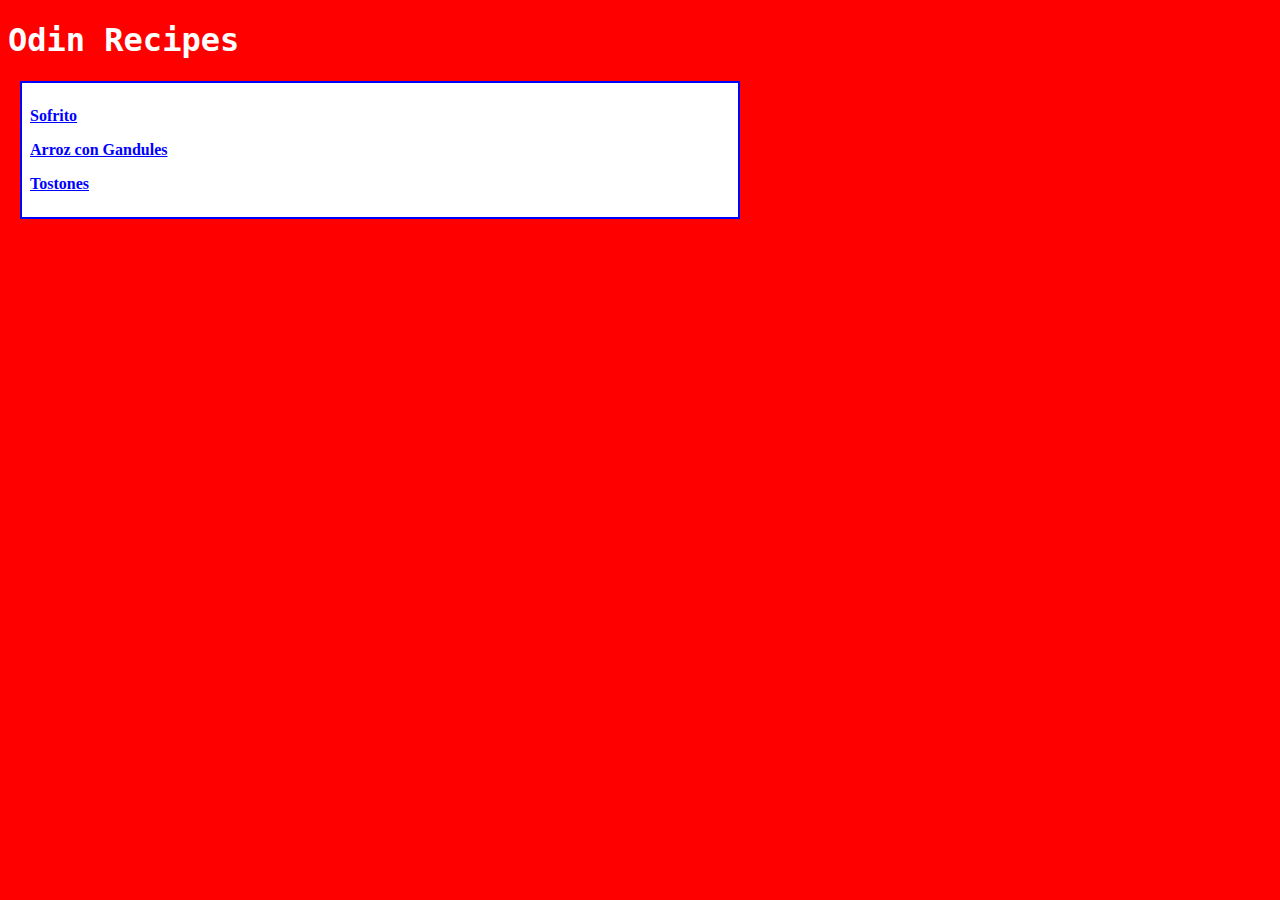
<file: index.html>
<!DOCTYPE html>
<html lang="en">
    <head>
        <meta charset="UTF-8">
        <link rel="stylesheet" href="styles.css">
        <title>Odin Recipes</title>
    </head>

    <body>
        <h1>Odin Recipes</h1>
        <div class="card">
            <p><a href="recipes/sofrito.html">Sofrito</a></p>
            <p><a href="recipes/arroz-con-gandules.html">Arroz con Gandules</a></p>
            <p><a href="recipes/tostones.html">Tostones</a></p>
        </div>
    </body>
</html>
</file>
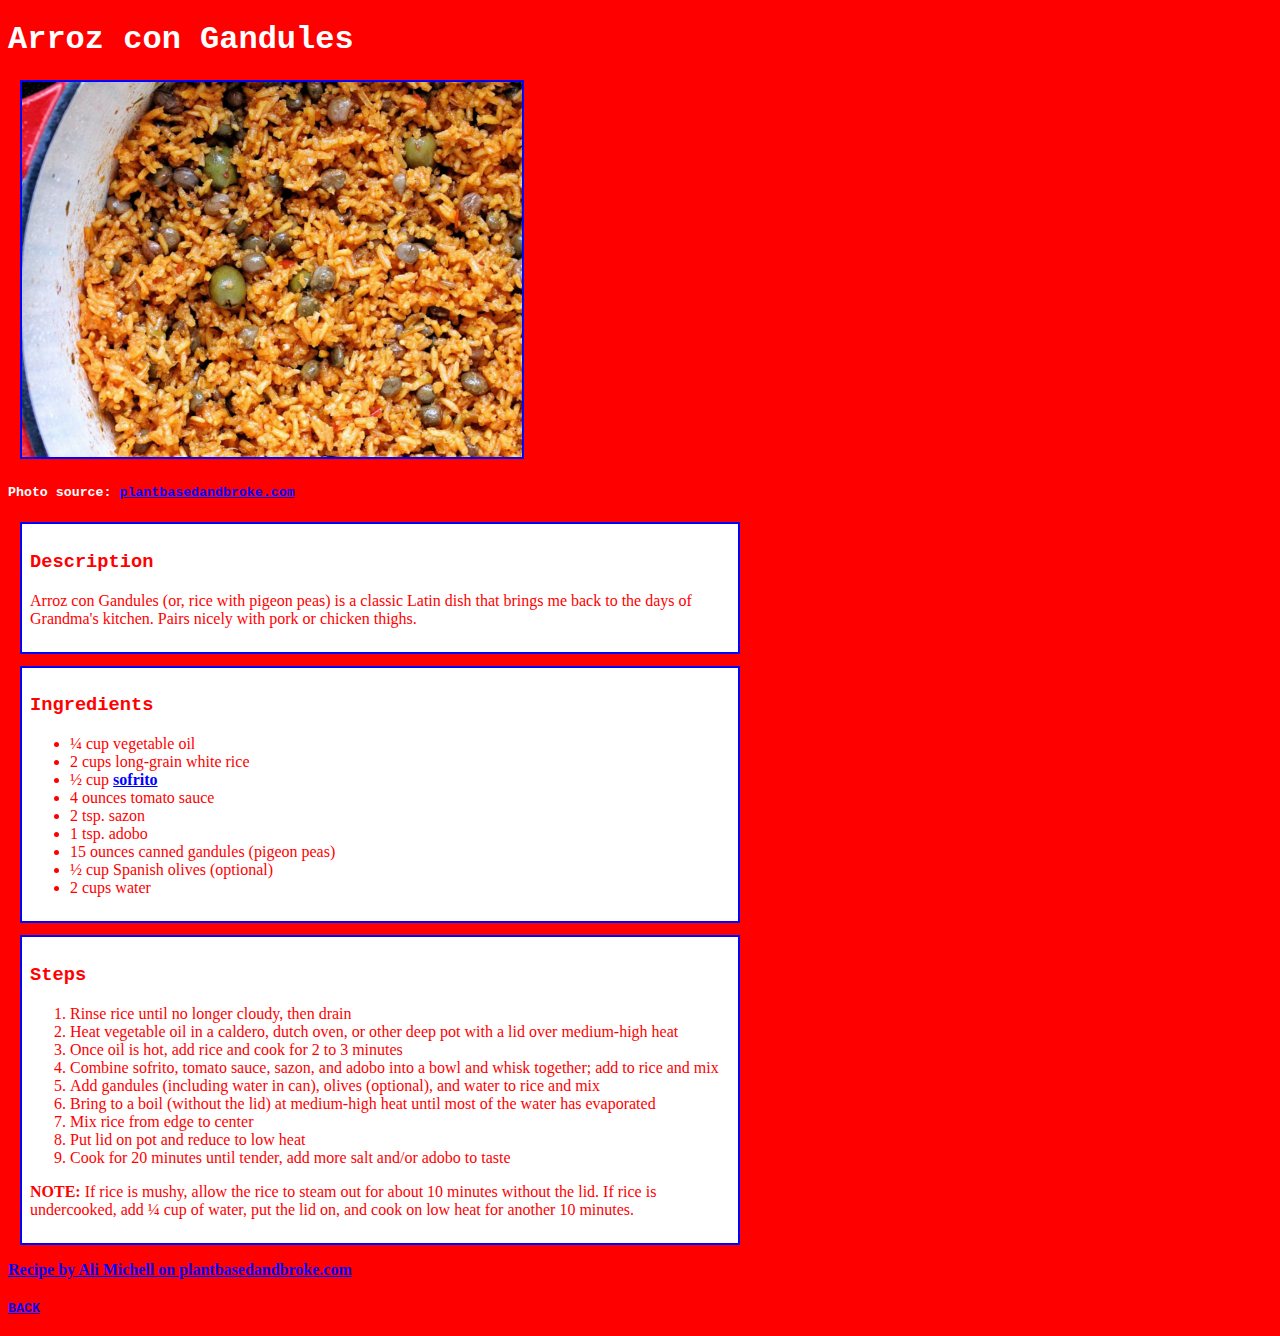
<file: recipes/arroz-con-gandules.html>
<!DOCTYPE html>
<html lang="en">
    <head>
        <meta charset="UTF-8">
        <link rel="stylesheet" href="../styles.css">
        <title>Arroz con Gandules Recipe</title>
    </head>

    <body>
        <h1>Arroz con Gandules</h1>
        <img src="../img/arroz-con-gandules.jpg" alt="A pot of cooked arroz con gandules." width="500">
        <h5>Photo source: <a href="https://plantbasedandbroke.com/puerto-rican-yellow-rice-with-pigeon-peas-arroz-con-gandules/" rel="noopener noreferrer">plantbasedandbroke.com</a></h5>

        <div class="card">
            <h3>Description</h3>
            <p>Arroz con Gandules (or, rice with pigeon peas) is a classic Latin dish that brings me back to the days of Grandma's kitchen. Pairs nicely with pork or chicken thighs.</p>
        </div>

        <div class="card">
            <h3>Ingredients</h3>
            <ul>
                <li>¼ cup vegetable oil</li>
                <li>2 cups long-grain white rice</li>
                <li>½ cup <a href="sofrito.html">sofrito</a></li>
                <li>4 ounces tomato sauce</li>
                <li>2 tsp. sazon</li>
                <li>1 tsp. adobo</li>
                <li>15 ounces canned gandules (pigeon peas)</li>
                <li>½ cup Spanish olives (optional)</li>
                <li>2 cups water</li>
            </ul>
        </div>
        
        <div class="card">
            <h3>Steps</h3>
            <ol>
                <li>Rinse rice until no longer cloudy, then drain</li>
                <li>Heat vegetable oil in a caldero, dutch oven, or other deep pot with a lid over medium-high heat</li>
                <li>Once oil is hot, add rice and cook for 2 to 3 minutes</li>
                <li>Combine sofrito, tomato sauce, sazon, and adobo into a bowl and whisk together; add to rice and mix</li>
                <li>Add gandules (including water in can), olives (optional), and water to rice and mix</li>
                <li>Bring to a boil (without the lid) at medium-high heat until most of the water has evaporated</li>
                <li>Mix rice from edge to center</li>
                <li>Put lid on pot and reduce to low heat</li>
                <li>Cook for 20 minutes until tender, add more salt and/or adobo to taste</li>
            </ol>
        
            <p><b>NOTE:</b> If rice is mushy, allow the rice to steam out for about 10 minutes without the lid. If rice is undercooked, add ¼ cup of water, put the lid on, and cook on low heat for another 10 minutes.</p>
        </div>

        <p><a href="https://plantbasedandbroke.com/puerto-rican-yellow-rice-with-pigeon-peas-arroz-con-gandules/" rel="noopener noreferrer">Recipe by Ali Michell on plantbasedandbroke.com</a></p>

        <h5><a href="../index.html">BACK</a></h5>
    </body>
</html>
</file>
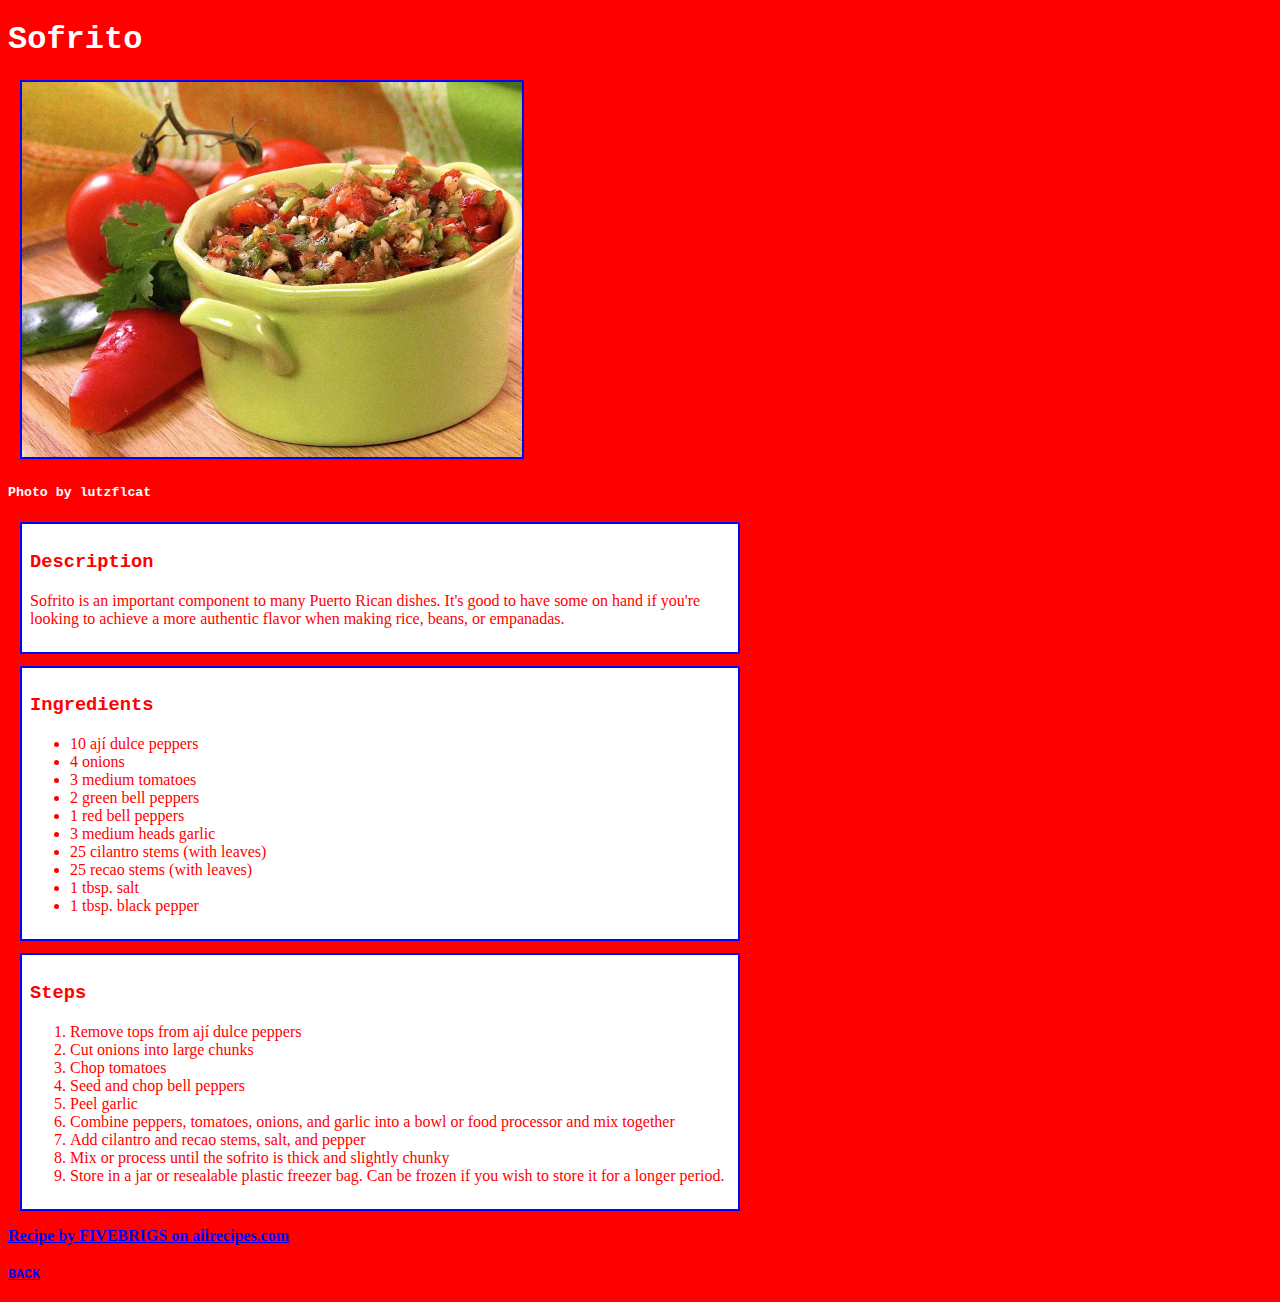
<file: recipes/sofrito.html>
<!DOCTYPE html>
<html lang="en">
    <head>
        <meta charset="UTF-8">
        <link rel="stylesheet" href="../styles.css">
        <title>Sofrito Recipe</title>
    </head>

    <body>
        <h1>Sofrito</h1>
        <img src="../img/sofrito-lutzflcat.jpg" alt="A little pot of fresh sofrito on a table next to some tomatoes and peppers." width="500">
        <h5>Photo by lutzflcat</h5>

        <div class="card">
            <h3>Description</h3>
            <p>Sofrito is an important component to many Puerto Rican dishes. It's good to have some on hand if you're looking to achieve a more authentic flavor when making rice, beans, or empanadas.</p>
        </div>

        <div class="card">
            <h3>Ingredients</h3>
            <ul>
                <li>10 ají dulce peppers</li>
                <li>4 onions</li>
                <li>3 medium tomatoes</li>
                <li>2 green bell peppers</li>
                <li>1 red bell peppers</li>
                <li>3 medium heads garlic</li>
                <li>25 cilantro stems (with leaves)</li>
                <li>25 recao stems (with leaves)</li>
                <li>1 tbsp. salt</li>
                <li>1 tbsp. black pepper</li>
            </ul>
        </div>

        <div class="card">
            <h3>Steps</h3>
            <ol>
                <li>Remove tops from ají dulce peppers</li>
                <li>Cut onions into large chunks</li>
                <li>Chop tomatoes</li>
                <li>Seed and chop bell peppers</li>
                <li>Peel garlic</li>
                <li>Combine peppers, tomatoes, onions, and garlic into a bowl or food processor and mix together</li>
                <li>Add cilantro and recao stems, salt, and pepper</li>
                <li>Mix or process until the sofrito is thick and slightly chunky</li>
                <li>Store in a jar or resealable plastic freezer bag. Can be frozen if you wish to store it for a longer period.</li>
            </ol>
        </div>

        <p><a href="https://www.allrecipes.com/recipe/52491/sofrito/" rel="noopener noreferrer">Recipe by FIVEBRIGS on allrecipes.com</a></p>

        <h5><a href="../index.html">BACK</a></h5>
    </body>
</html>
</file>
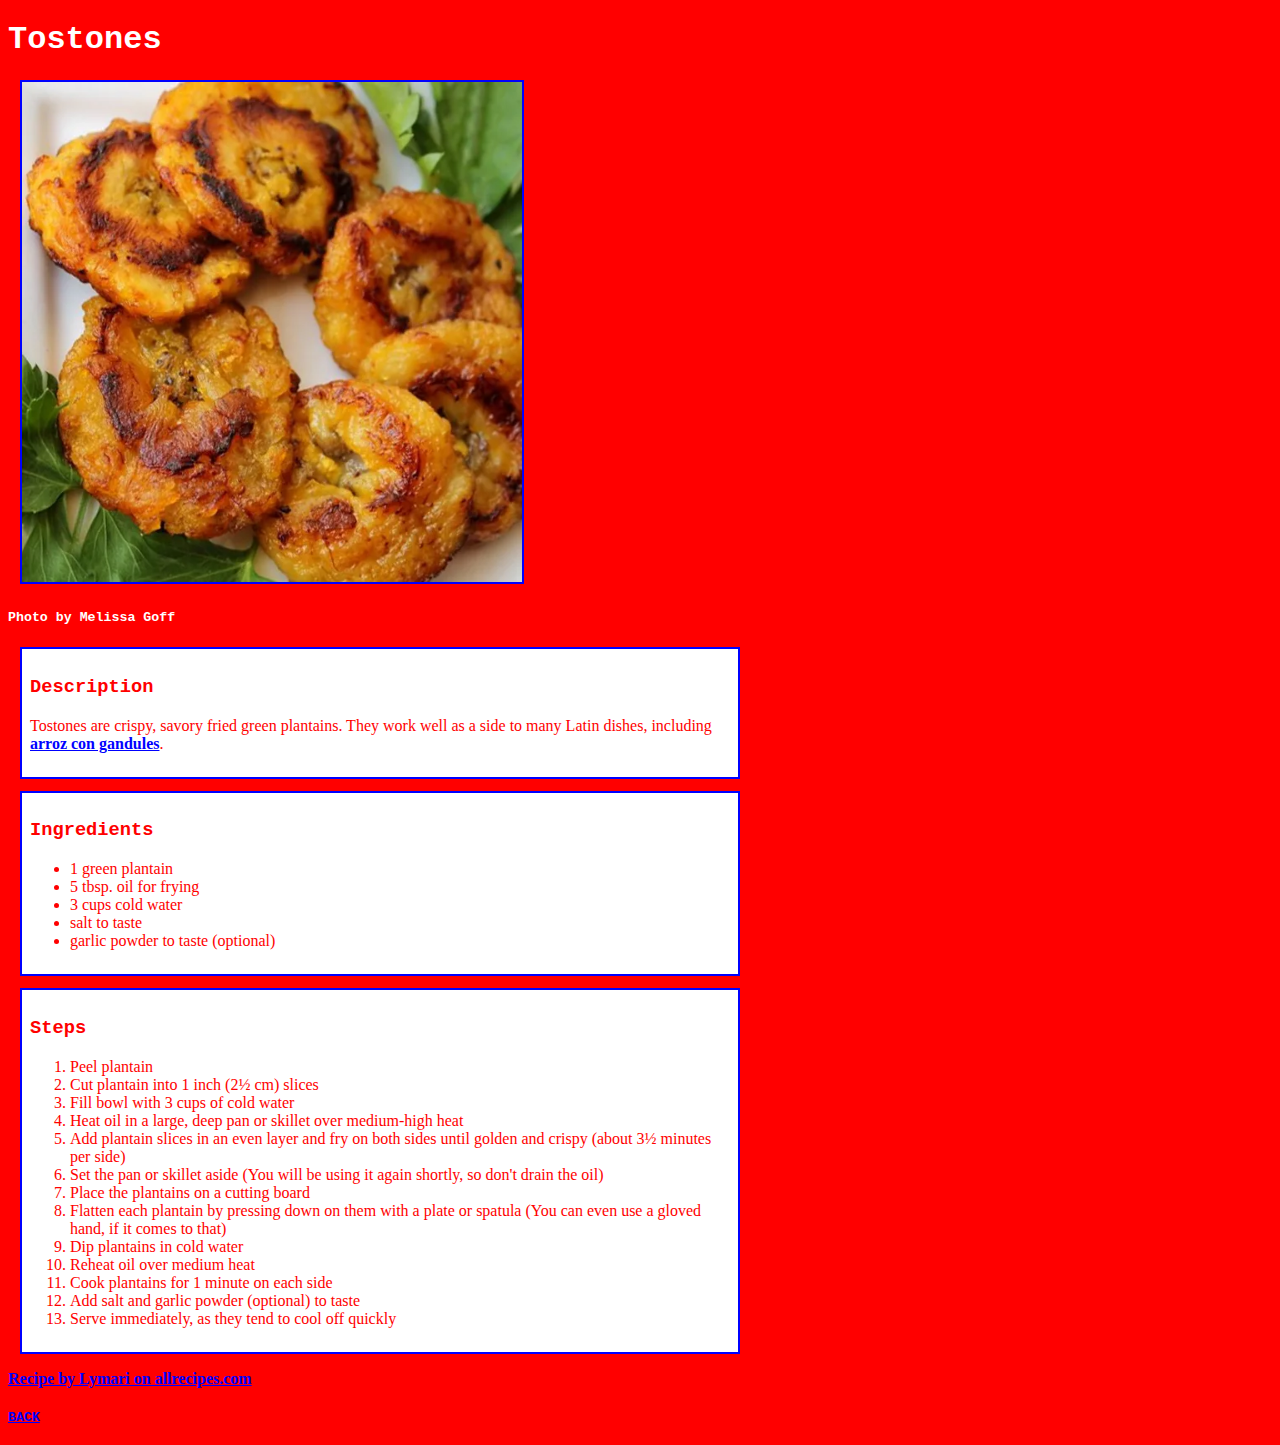
<file: recipes/tostones.html>
<!DOCTYPE html>
<html lang="en">
    <head>
        <meta charset="UTF-8">
        <link rel="stylesheet" href="../styles.css">
        <title>Tostones Recipe</title>
    </head>

    <body>
        <h1>Tostones</h1>
        <img src="../img/tostones-Melissa-Goff.jpg" alt="Crispy, golden brown tostones." width="500">
        <h5>Photo by Melissa Goff</h5>

        <div class="card">
            <h3>Description</h3>
            <p>Tostones are crispy, savory fried green plantains. They work well as a side to many Latin dishes, including <a href="arroz-con-gandules.html">arroz con gandules</a>.</p>
        </div>

        <div class="card">
            <h3>Ingredients</h3>
            <ul>
                <li>1 green plantain</li>
                <li>5 tbsp. oil for frying</li>
                <li>3 cups cold water</li>
                <li>salt to taste</li>
                <li>garlic powder to taste (optional)</li>
            </ul>
        </div>

        <div class="card">
            <h3>Steps</h3>
            <ol>
                <li>Peel plantain</li>
                <li>Cut plantain into 1 inch (2½ cm) slices</li>
                <li>Fill bowl with 3 cups of cold water</li>
                <li>Heat oil in a large, deep pan or skillet over medium-high heat</li>
                <li>Add plantain slices in an even layer and fry on both sides until golden and crispy (about 3½ minutes per side)</li>
                <li>Set the pan or skillet aside (You will be using it again shortly, so don't drain the oil)</li>
                <li>Place the plantains on a cutting board</li>
                <li>Flatten each plantain by pressing down on them with a plate or spatula (You can even use a gloved hand, if it comes to that)</li>
                <li>Dip plantains in cold water</li>
                <li>Reheat oil over medium heat</li>
                <li>Cook plantains for 1 minute on each side</li>
                <li>Add salt and garlic powder (optional) to taste</li>
                <li>Serve immediately, as they tend to cool off quickly</li>
            </ol>
        </div>

        <p><a href="https://www.allrecipes.com/recipe/16768/puerto-rican-tostones-fried-plantains/" rel="noopener noreferrer">Recipe by Lymari on allrecipes.com</a></p>

        <h5><a href="../index.html">BACK</a></h5>
    </body>
</html>
</file>
<file: styles.css>
body {
    background: red;
    color: white;
    font-family: serif;
}

h1,
h3,
h5 {
    font-family: 'Monaco', monospace;
}

a {
    color: blue;
    font-weight: bold;
}

img {
    border: solid blue 2px;
    margin-left: 12px;
}

.card {
    background-color: white;
    border: solid blue 2px;
    padding: 8px;
    display: block;
    color: red;
    margin: 12px;
    width: 700px;
}
</file>
